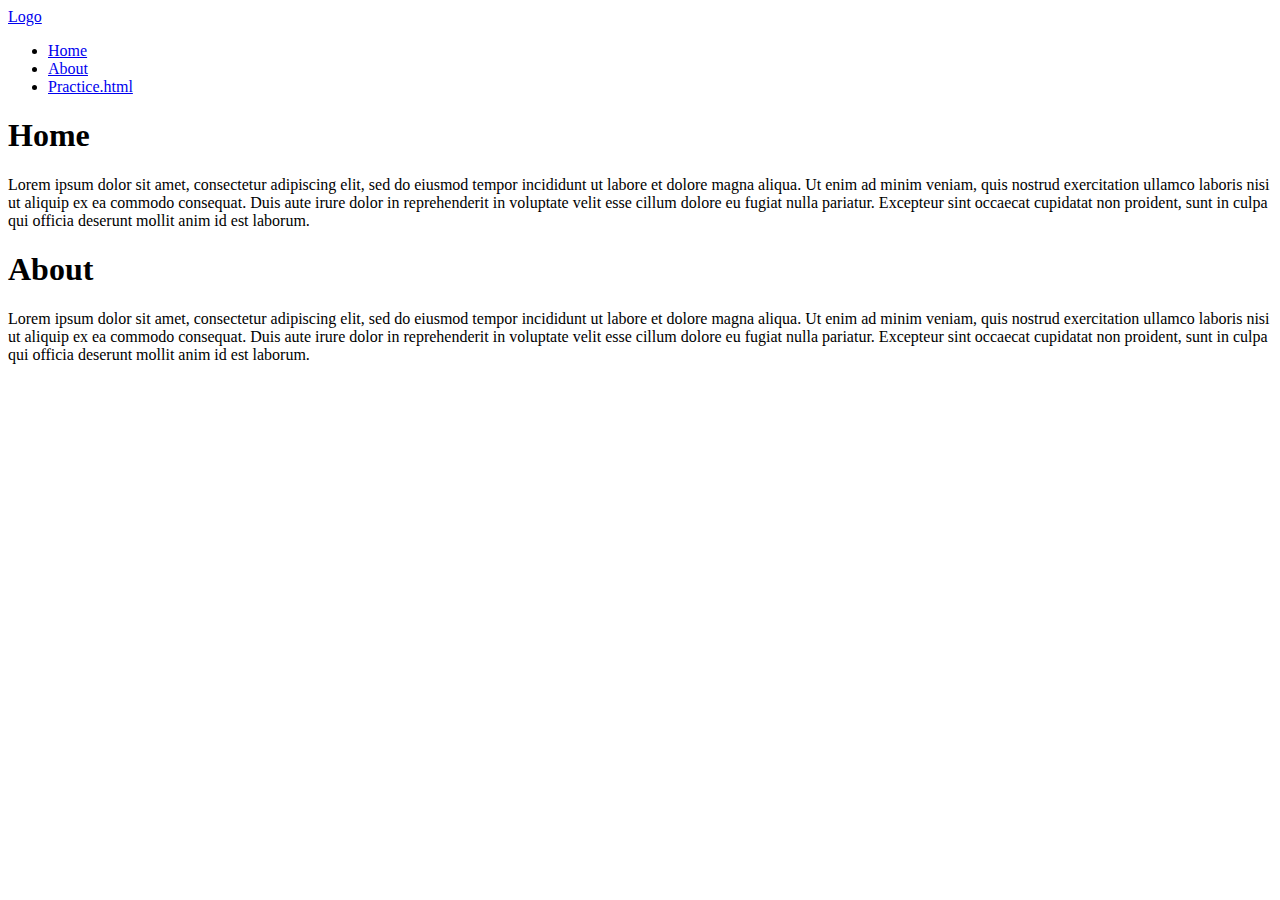
<file: index.html>
<!DOCTYPE html>
<html lang="en">
  <head>    <!-- Does not appear in your actual html site -->
    
    <meta charset="UTF-8" />    <!-- Used for encoding the text -->
    <meta http-equiv="X-UA-Compatible" content="IE=edge" /> 
    <meta name="viewport" content="width=device-width, initial-scale=1.0" />
    <!-- <link rel="stylesheet" href="index.css" /> -->
    <title>Front-End Workshop</title>   <!-- Title that appears in browser. Metadata used for search engine optimization -->
  </head>
  <body>    <!-- Starting here everything will appear in the site -->
    <header>
      <a href="/">
        <div class="logo">Logo</div>
      </a>
      <ul class="link-container">
        <li><a href="#home" class="link"> Home </a></li>

        <li>
          <a href="#about" class="link"> About </a>
        </li>

        <li>
          <a href="/practice.html" class="link"> Practice.html </a>
        </li>
      </ul>
    </header>

    <main>  <!-- Main is used typically for screen readers and is not necessary, but good practice -->
      <section id="home">
        <h1>Home</h1>
        <div>
          Lorem ipsum dolor sit amet, consectetur adipiscing elit, sed do
          eiusmod tempor incididunt ut labore et dolore magna aliqua. Ut enim ad
          minim veniam, quis nostrud exercitation ullamco laboris nisi ut
          aliquip ex ea commodo consequat. Duis aute irure dolor in
          reprehenderit in voluptate velit esse cillum dolore eu fugiat nulla
          pariatur. Excepteur sint occaecat cupidatat non proident, sunt in
          culpa qui officia deserunt mollit anim id est laborum.
        </div>
      </section>

      <section id="about">
        <h1>About</h1>
        <div>
          Lorem ipsum dolor sit amet, consectetur adipiscing elit, sed do
          eiusmod tempor incididunt ut labore et dolore magna aliqua. Ut enim ad
          minim veniam, quis nostrud exercitation ullamco laboris nisi ut
          aliquip ex ea commodo consequat. Duis aute irure dolor in
          reprehenderit in voluptate velit esse cillum dolore eu fugiat nulla
          pariatur. Excepteur sint occaecat cupidatat non proident, sunt in
          culpa qui officia deserunt mollit anim id est laborum.
        </div>
      </section>
    </main>
  </body>
</html>
</file>
<file: index.css>
* {
    font-family:Arial, Helvetica, sans-serif;
}


header {

    display: flex;
    flex-direction: row;
    align-items: center;
    justify-content: space-between;
    position: fixed;

    background-color: #d1190d;

    width:100vw;
    top:0;
    left:0;

}

.link-container {

    display: flex;
    flex-direction: row;
    align-items: center;

    list-style-type:none;

    height: 4vh;
    gap:20px;
    margin-right: 30px;

}

a {

    text-decoration: none;

    color: #ffffff;
    font-size: 20px;

}

.logo {

    color: #ffffff;
    margin-left: 30px;

}

section {
    height: 50vh;
    width: 75%;
    
    margin: auto;

    display: flex;
    flex-direction: column;
    justify-content: center;
    align-items: center;
    padding:30px;

}

main div {

    background-color: #333333;
    color: #ffffff;

    padding: 70px 30px;
    border-radius: 20px;

}
</file>
